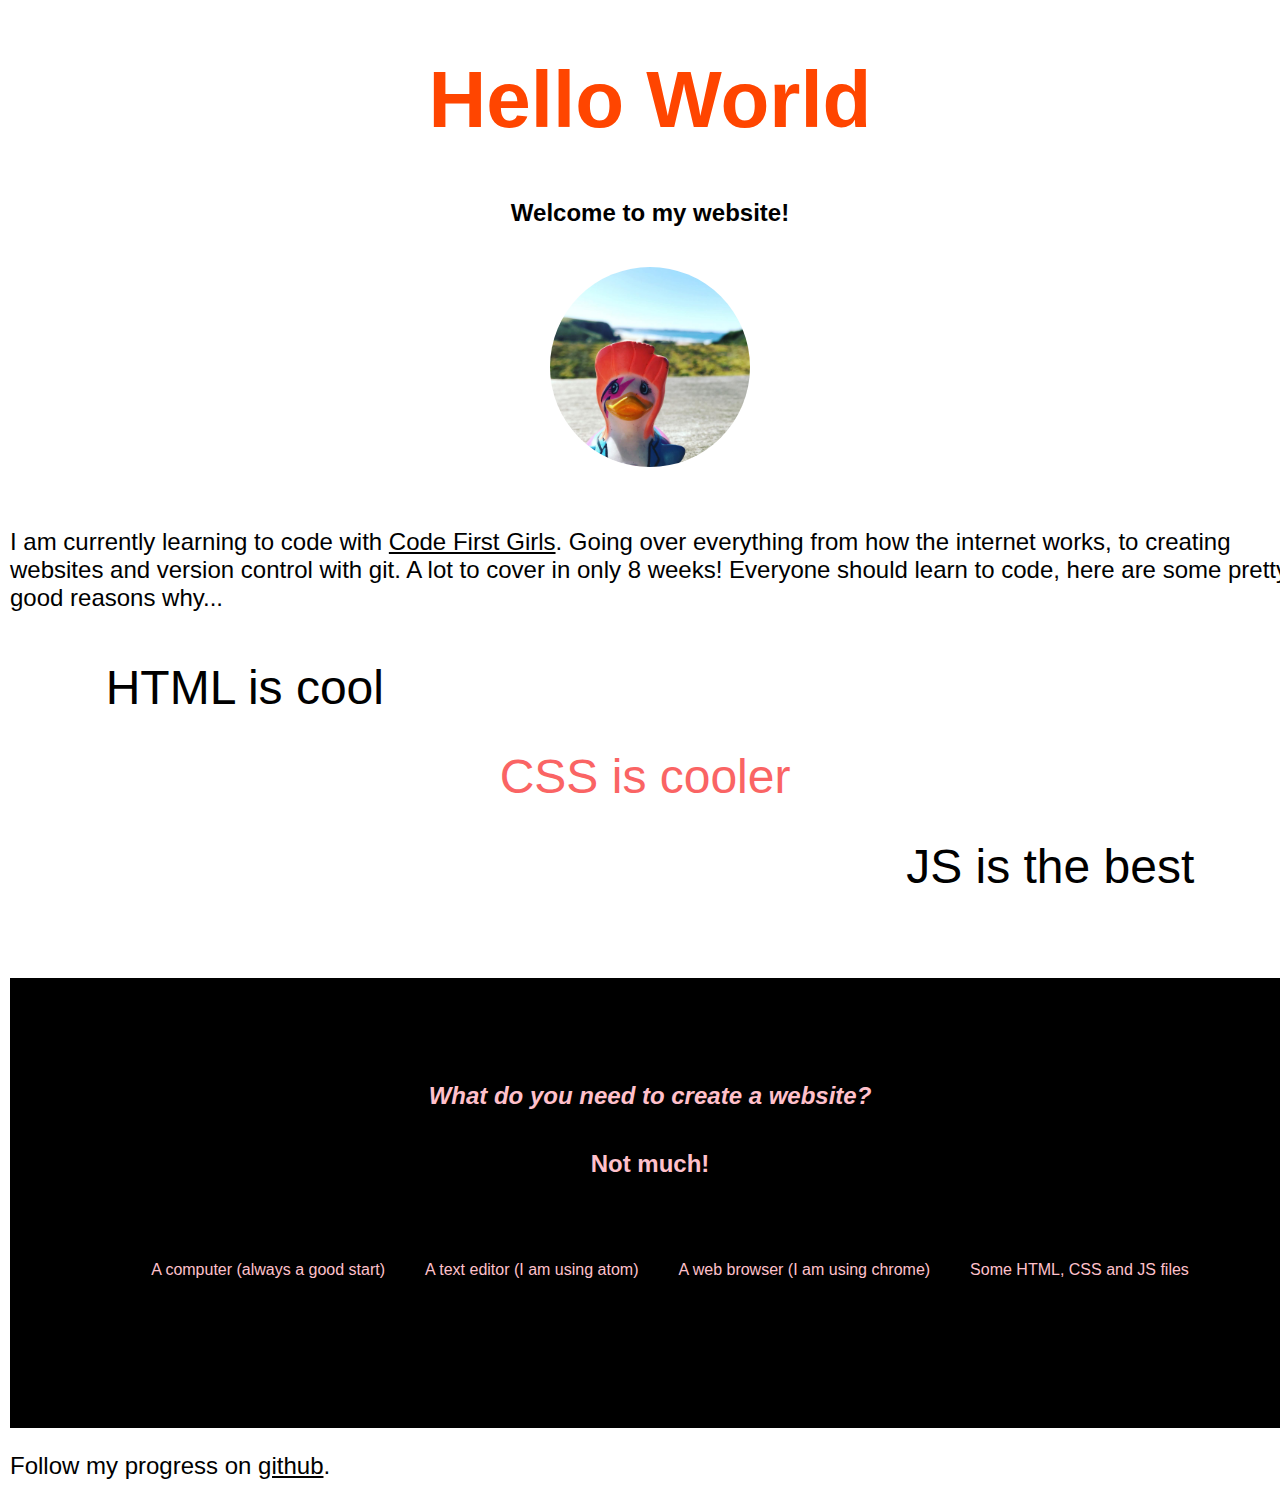
<file: index.html>
<!doctype html>
<html>
<head>
  <title>Hello World week 1</title>
  <link rel="stylesheet" type="text/css" href="./css/styles.css">
</head>

<body>
<div>
  <h1>Hello World</h1>
    <h2>Welcome to my website!</h2>

<img src="./duck.jpg" alt="A local image" width="200px">
</div>
<div>
<p>I am currently learning to code with <a href="https://www.codefirstgirls.org.uk/"> Code First Girls</a>. Going over everything from how the
internet works, to creating websites and version control with git. A lot to cover in only 8 weeks!
Everyone should learn to code, here are some pretty good reasons why...
</p>

<ol>
  <li>HTML is cool</li>
  <li id="lower">CSS is cooler</li>
  <li id="lowest">JS is the best</li>
</ol>
</div>
<div class="contrast">
<h2><i>What do you need to create a website?</i></h2>


<h2>Not much!</h2>
<!--not much is also meant to be in the paragraph but i wanted it centred-->
<p>
<ul>
  <li>A computer (always a good start)</li>
  <li>A text editor (I am using atom)</li>
  <li>A web browser (I am using chrome)</li>
  <li>Some HTML, CSS and JS files</li>
</ul>
</p>
</div>
<p>Follow my progress on <a href="https://github.com/"> github</a>.
</p>

</body>
</html>
</file>
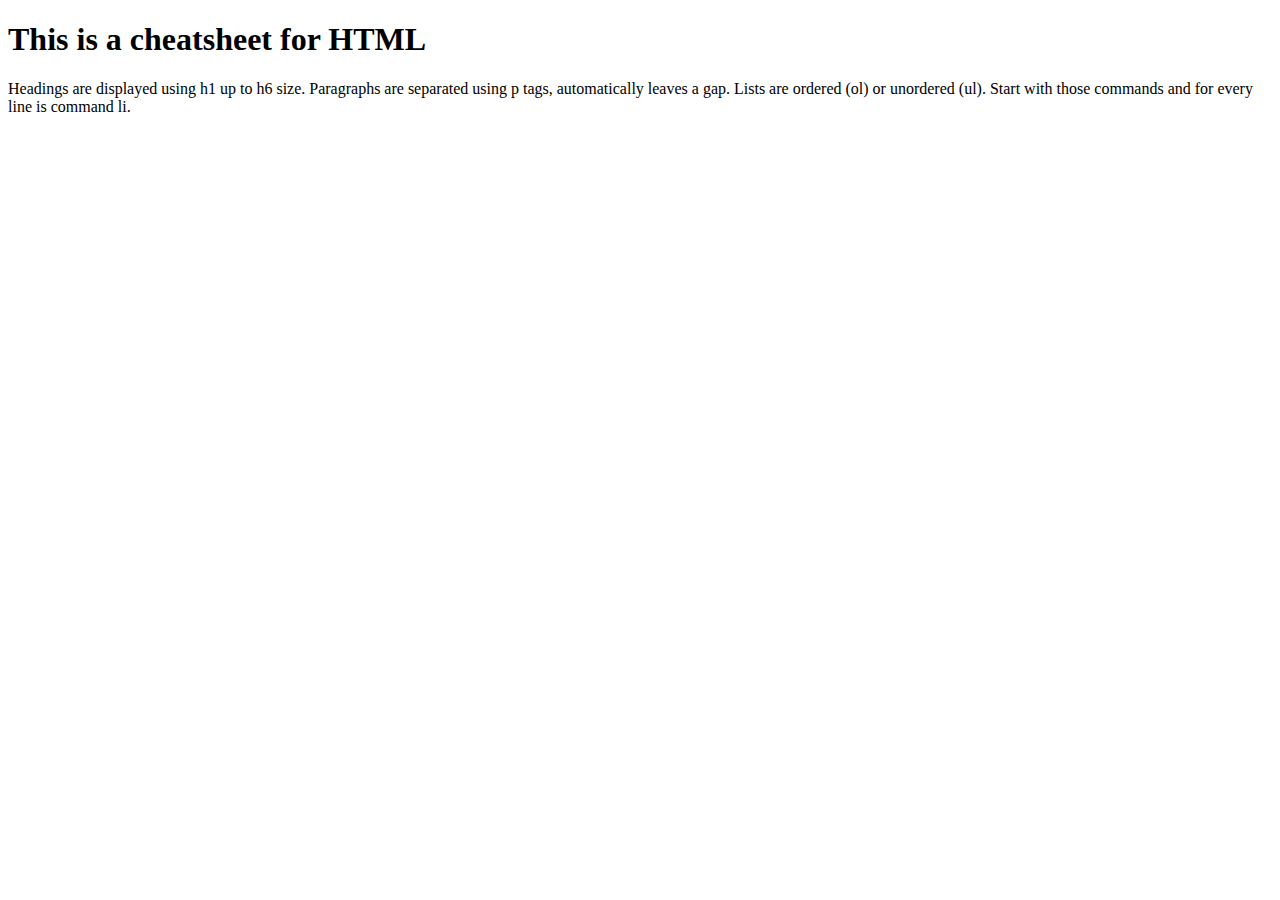
<file: html cheatsheet.html>
<!doctype html>
<html>
<head>
  <title>HTML cheatsheet</title>
</head>
<!--How to start an html file-->

<body>
  <h1>This is a cheatsheet for HTML</h1>

<p>Headings are displayed using h1 up to h6 size. Paragraphs are separated using p tags, automatically leaves a gap.
  Lists are ordered (ol) or unordered (ul). Start with those commands and for every line is command li.
</p>


<html>
<head>

</html>
</file>
<file: css/styles.css>
body {
  color: rgb(0,0,0);
  font-family: 'Roboto', sans-serif;
  margin: 10px;
}
div {
  min-height: 50vh;
  width: 100vw;
}
h1, h2 {
     text-align: center;
} h1 {
     font-size: 5em;
     color: rgb(255,69,0);
}
{
  font-size: 2.5em;
}
img {
  display: block;
  padding: 20px;
  margin: 0 auto;
  border-radius: 130px;
}
p {
  width: 100%;
<!-- border: 4px solid red; how to put boxes around each element -->
  margin: 10vh 1vw;
  font-size: 1.5em;
}
a {
  color: rgb(0,0,0)
}
ol {
     list-style: none;
     padding: 0;
     margin-bottom:10%;
     font-size: 3em;
     display: flex;
     justify-content: space-evenly;
}
li#lower {
  margin-top: 7%;
  color: rgb(250,100,100);
}
li#lowest {
  margin-top: 14%;
}
div.contrast {
  background-color: rgb(0,0,0);
  color: rgb(255,192,203);
  display: flex;
  justify-content: center;
  align-items: center;
  flex-direction: column;
}
ul {
  list-style: none;
  display: flex;
}
li {
  margin: 0 20px;
  transition: 0.6s ease;
}
li:hover {
  font-size: 1.2em;
}
h1 {
  transition: 1s ease;
}
h1:hover {
  font-size: 6em;
}
</file>
